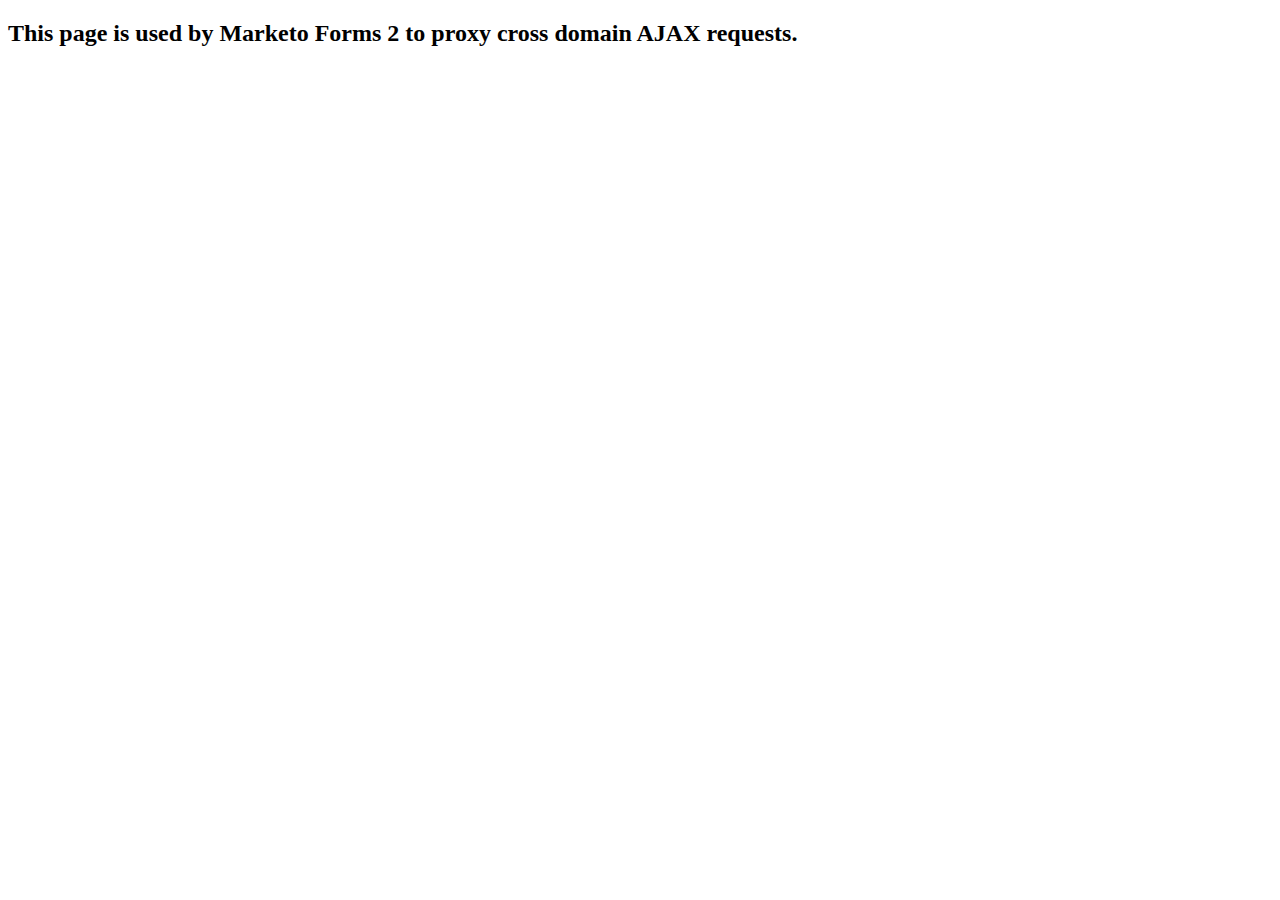
<file: src/image/image_files/XDFrame.html>
<!DOCTYPE html>
<!-- saved from url=(0047)https://pages.skydio.com/index.php/form/XDFrame -->
<html style=""><head><meta http-equiv="Content-Type" content="text/html; charset=UTF-8">
    <title>Marketo Forms 2 Cross Domain request proxy frame</title>
    <script src="./forms2.min.js.download"></script>
    <script>
      (function (){
        var $ = MktoForms2.$;
        if(!window.parent || window.parent == window){
          return;
        }
        $(window).on("message", function (e){
          var origin = e.originalEvent.origin;
          var message = e.originalEvent.data;
          try{
            message = $.parseJSON(message);  
          }catch(ex){
            return;  //our messages are always JSON
          }
          if(message && message.mktoRequest && message.mktoRequest.ajaxParams){
            var p = message.mktoRequest.ajaxParams;
            var params = { type:"POST", dataType:"json", url:p.url, data:p.data, crossDomain:false, jsonp:false };
            params.success = function (data){
              window.parent.postMessage(JSON.stringify({
                mktoResponse:{
                  "for":message.mktoRequest.id,
                  error:false,
                  data:data
                }
              }), origin);
            }
            params.error = function (error, code, errMessage){
              var e = error.responseJSON || errMessage;
              window.parent.postMessage(JSON.stringify({
                mktoResponse:{
                  "for":message.mktoRequest.id,
                  error:true,
                  data:e
                }
              }), origin)
            }
            $.ajax(params);
          }
        });
        window.parent.postMessage(JSON.stringify({mktoReady:true}), "*");
      })()
    </script>
  </head>
  <body>
    <h2>This page is used by Marketo Forms 2 to proxy cross domain AJAX requests.</h2>
  
</body></html>
</file>
